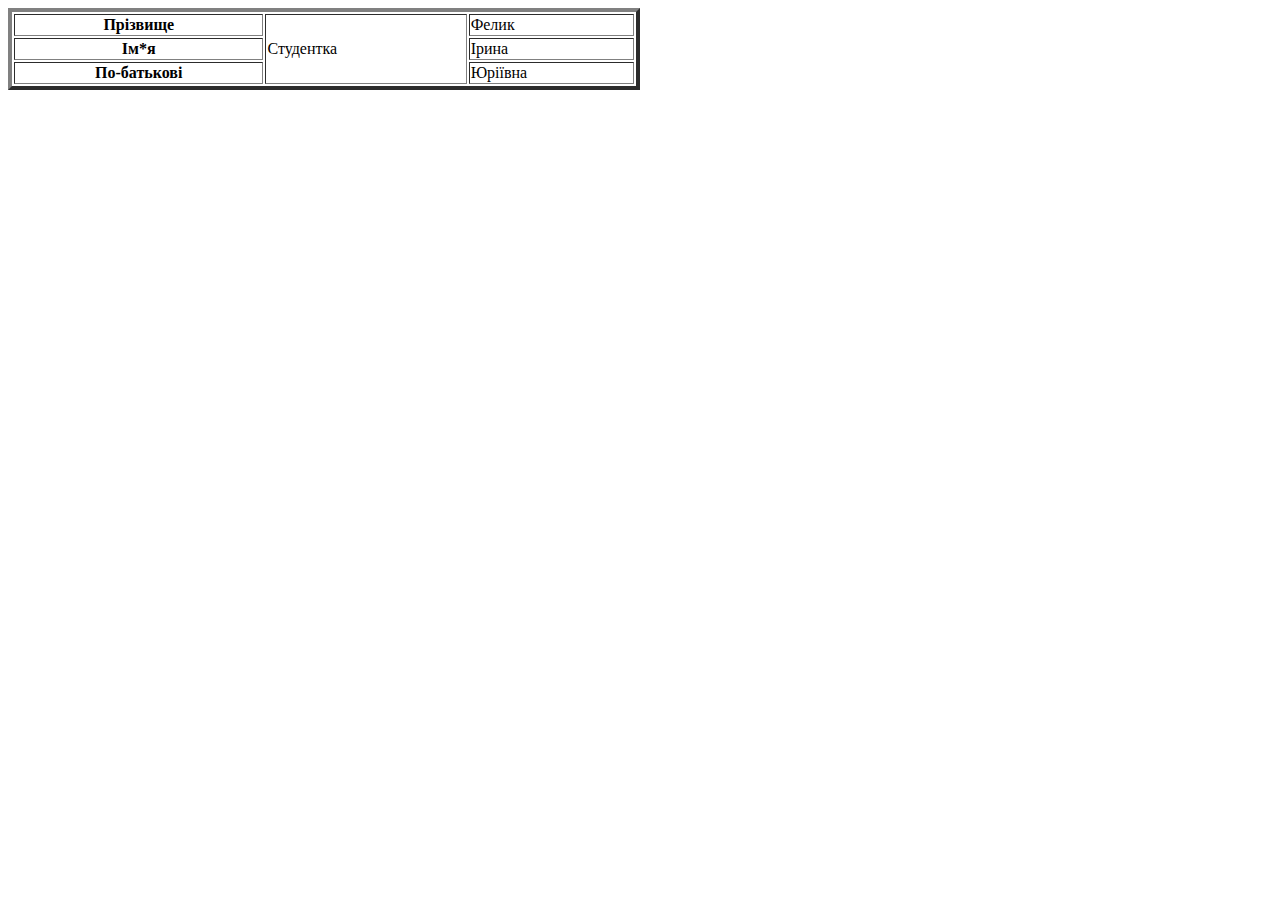
<file: table.html>
<!DOCTYPE HTML>

<html>

<head>
    <link rel="stylesheet" type="text/css" href="styleTable.css" />
</head>

<table width="50%" border="4" >

<tr class="cell"> 

  <th>Прізвище</th> 
  <td rowspan="3"> Студентка </td> 
<td>Фелик</td>
  
</tr> 

<tr class="cell"> 
<th >Ім*я</th>
<td>Ірина</td> 
</tr>
<tr class="cell2"> 
<th>По-батькові</th>
<td>Юріївна</td> 
</tr>

 </table> 


</html>
</file>
<file: styleTable.css>
.cell {

    }
 .cell :hover {
          background-color: #8b5fc4;
        }
 .cell :active {
          background-color: #f7f331b9;
        }

.cell2 {

    }
 .cell2 :hover {
   transition: 2s;
          background-color: #7250a8;
           
        }
 .cell2  :active {
          
           transition-property:background-color;
           background-color: #eb1b4fb9;
          transition-duration: 2s;
          
        }
</file>
